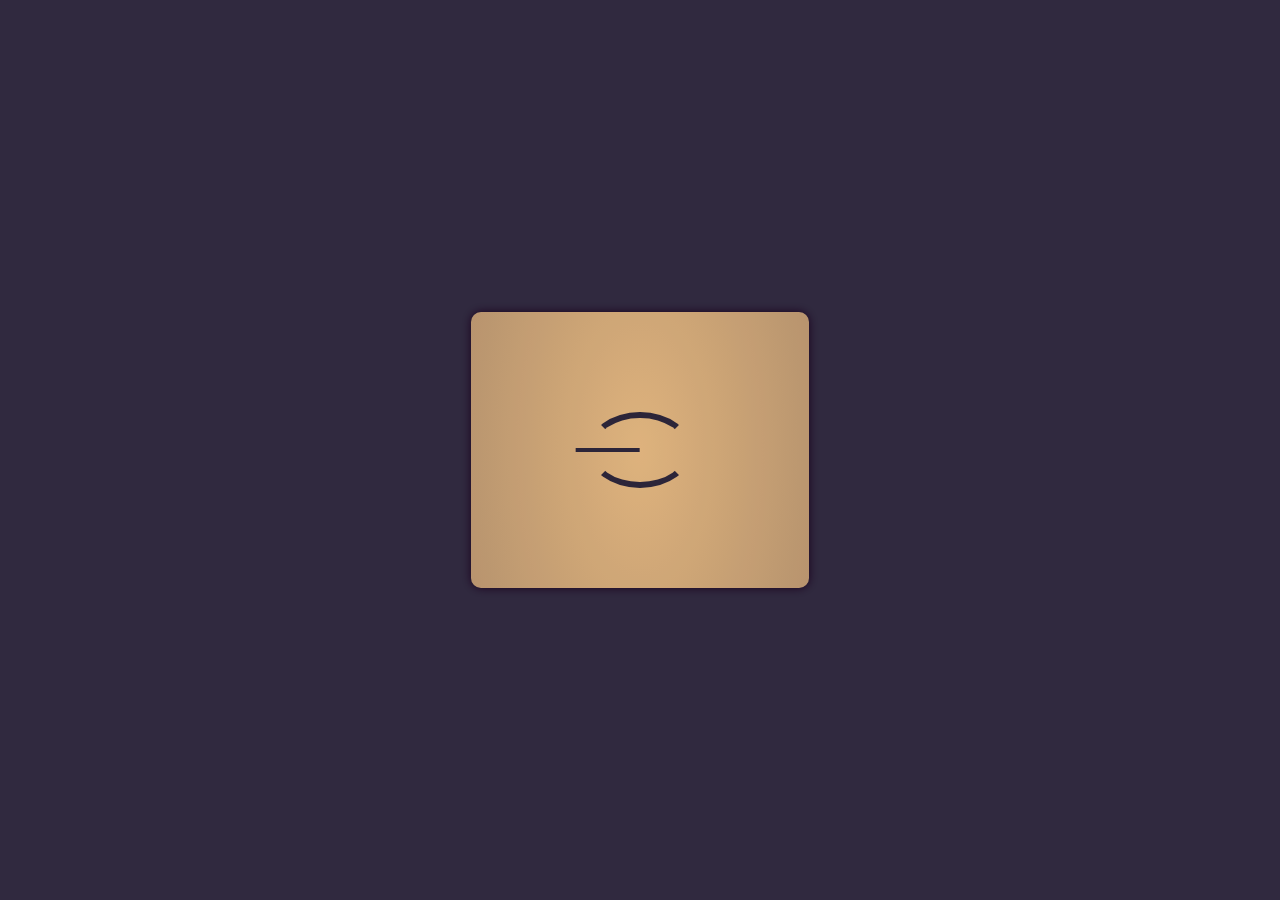
<file: cms/var/www/html/index.html>
<!DOCTYPE html>
<html>
  <head>
    <meta charset="utf-8">
    <title>BirbStroke</title>
    <meta name="viewport" content="width=device-width, initial-scale=1">
    <link rel="stylesheet" href="./main.css">
  </head>
<body>
  <div class="tile">
    <div class="tile_head">
      <div class="logo">
        <span class="logo-beak" />
      </div>
    </div>
  </div>
</body>
</html>
</file>
<file: cms/var/www/html/main.css>
* {
  margin: 0;
  padding: 0;
}

html {
  height: 100%;
}

body {
  padding-left: calc(2vw + 2vh + 1vmin);
  padding-right: calc(2vw + 2vh + 1vmin);
  background-color: #30293f;
  color: #F4C489;
  font-family: "Open Sans Pro", Arial, sans-serif;
  font-size: 16px;
  display: flex;
  justify-content: center;
  align-items: center;
  height: 100%;
}

.tile {
  text-align: left;
  color: #30293f;
  padding: calc(4vw + 4vh + 2vmin) calc(4vw + 4vh + 4vmin);
  background: rgb(244, 196, 137);
  background: radial-gradient(ellipse 250% 600% at center, rgba(244, 196, 137, 1) 0%, rgba(48, 41, 63, 1) 100%);
  box-shadow: 0px 0px 10px 0px rgba(29, 2, 33, 1);
  border-radius: 10px;
  filter: brightness(91%);
}

.tile:hover {
  box-shadow: 0px 0px 20px 0px rgba(29, 2, 33, 1);
}

.tile_head {
  font-family: "Cormorant Garamond", Times, serif;
  font-size: calc(2vw + 2vh + 1vmin);
  font-weight: bold;
  letter-spacing: 1.7px;
  position: relative;
  text-align: center;
  width: auto;
}

.logo {
  position: relative;
  height: calc(2.1vw + 2.1vh + 2.1vmin);
  width: calc(3vw + 3vh + 3vmin);
  margin-left: auto;
  margin-right: auto;
  display: flex;
  align-items: center;
  justify-content: center;
}

.logo::before {
  content: '';
  position: absolute;
  padding: 0;
  margin: 0;
  height: inherit;
  width: inherit;
  border: calc(0.2vw + 0.2vh + 0.2vmin) solid #30293f;
  border-radius: 50%;
  border-bottom-color: transparent;
  border-right-color: transparent;
  border-left-color: transparent;
}

.logo::after {
  content: '';
  position: absolute;
  height: inherit;
  width: inherit;
  border: calc(0.2vw + 0.2vh + 0.2vmin) solid #30293f;
  border-radius: 50%;
  border-top-color: transparent;
  border-left-color: transparent;
  border-right-color: transparent;
}

.logo-beak {
  position: absolute;
  transform: translateX(-50%);
  width: calc(2.1vw + 2.1vh + 2.1vmin);
  height: calc(0.15vw + 0.15vh + 0.15vmin);
  background: #30293f;
  animation: logo-beak 2s cubic-bezier(0.445, 0.050, 0.550, 0.950) infinite both;
}

@keyframes logo-beak {

  0%,
  100% {
    transform: translateX(-50%);
  }

  50% {
    transform: translate(50%);
  }
}
</file>
